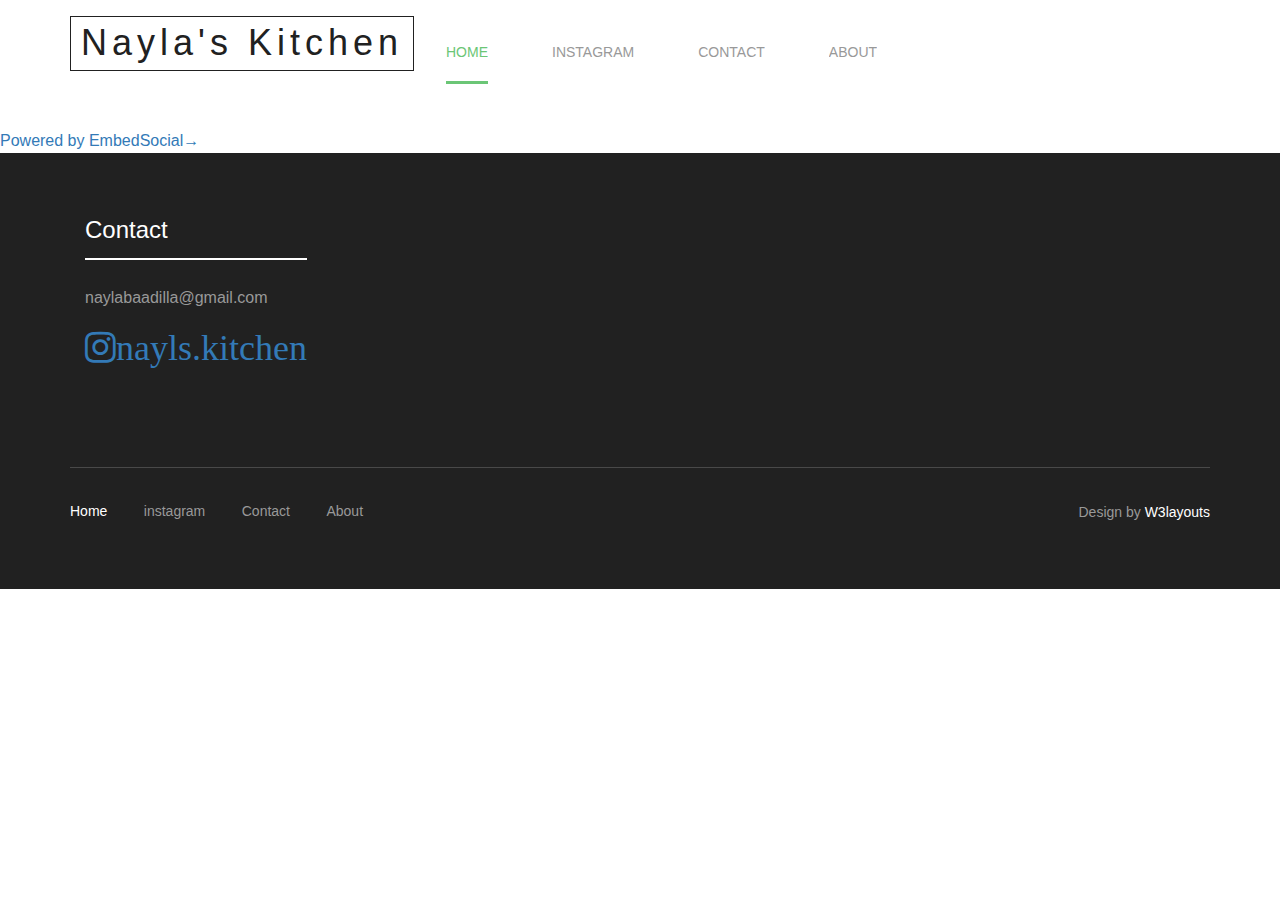
<file: index.html>
<!--
Credit: This website is based on a template from https://www.its.caltech.edu/~gduggan/website_design.html

Author: W3layouts
Author URL: https://w3layouts.com
License: Creative Commons Attribution 3.0 Unported
License URL: https://creativecommons.org/licenses/by/3.0/
-->
<!DOCTYPE html>
<html>
<head>
<title>Nayla's Kitchen</title>
<script type="text/javascript" src="js/jquery-2.1.4.min.js"></script>
<!-- for-mobile-apps -->
<meta name="viewport" content="width=device-width, initial-scale=1">
<meta http-equiv="Content-Type" content="text/html; charset=utf-8" />
<meta name="keywords" content="Nayla's Kitchen, delivery, chef, private chef" />
<script type="application/x-javascript"> addEventListener("load", function() { setTimeout(hideURLbar, 0); }, false);
		function hideURLbar(){ window.scrollTo(0,1); } </script>
<!-- //for-mobile-apps -->
<link href="css/bootstrap.css" rel="stylesheet" type="text/css" media="all" />
<link href="css/style.css" rel="stylesheet" type="text/css" media="all" />
<!-- animation-effect -->
<link href="css/animate.min.css" rel="stylesheet"> 
<!-- //animation-effect -->
<!-- start-smoth-scrolling -->
<script type="text/javascript" src="js/move-top.js"></script>
<script type="text/javascript" src="js/easing.js"></script>
<!-- start-smoth-scrolling -->

</head>
	
<body>
<!-- header -->
	<div class="header">
		<div class="container">
			<nav class="navbar navbar-default">
				<!-- Brand and toggle get grouped for better mobile display -->
				<div class="navbar-header">
				  <button type="button" class="navbar-toggle collapsed" data-toggle="collapse" data-target="#bs-example-navbar-collapse-1">
					
					<span class="sr-only">Toggle navigation</span>
					<span class="icon-bar"></span>
					<span class="icon-bar"></span>
					<span class="icon-bar"></span>
				  </button>
					<div class="logo">
						<h1><a class="navbar-brand" href="index.html">Nayla's Kitchen</a></h1>
					</div>
				</div>

				<!-- Collect the nav links, forms, and other content for toggling -->
				<div class="collapse navbar-collapse nav-wir " id="bs-example-navbar-collapse-1">
					<nav class="menu menu--francisco">
						<ul class="nav navbar-nav menu__list">
							<li class="menu__item menu__item--current"><a href="index.html" class="menu__link"><span class="menu__helper">Home</span></a></li>
							<li class="menu__item"><a href="https://www.instagram.com/nayls.kitchen/" class="menu__link" target="_blank"><span class="menu__helper">instagram</span></a></li>
							<li class="menu__item"><a href="#CONTACT" class="menu__link"><span class="menu__helper">Contact</span></a></li>
							<li class="menu__item"><a href="about.html" class="menu__link"><span class="menu__helper">About</span></a></li>
						</ul>
					</nav>
				</div>
				<!-- /.navbar-collapse -->
			</nav>
		</div>
	</div>
<!-- //header -->


<!-- about -->
<br>
<br>
<div class="embedsocial-hashtag" data-ref="b927825c3ca9a298223e8a48c5415a7070f9c639" ><a class="feed-powered-by-es" href="https://embedsocial.com/social-media-aggregator/" target="_blank" title="Powered by EmbedSocial">Powered by EmbedSocial<span>→</span></a></div><script>(function(d, s, id){var js; if (d.getElementById(id)) {return;} js = d.createElement(s); js.id = id; js.src = "https://embedsocial.com/cdn/ht.js"; d.getElementsByTagName("head")[0].appendChild(js);}(document, "script", "EmbedSocialHashtagScript"));</script>
<!-- //about -->

<!-- footer -->
<link rel="stylesheet" href="https://cdnjs.cloudflare.com/ajax/libs/font-awesome/4.7.0/css/font-awesome.min.css">
<div class="footer"><a name="CONTACT"></a>
    <div class="container">
        <div class="footer-grids">
            <div class="col-md-12 footer-grid animated">
                <h3>Contact</h3>
                <p class="gmail">naylabaadilla@gmail.com</p>
				<a class="fa fa-instagram" style="font-size:36px" href="https://www.instagram.com/nayls.kitchen/">nayls.kitchen</a>
            </div>
            <div class="col-md-12 footer-grid animated slideInLeft">
                <br><br><br>
            </div>
            <div class="clearfix"> </div>
        </div>
        <div class="footer-grids1">
            <div class="footer-grids1-left animated slideInLeft">
                <ul>
                    <li class="active"><a href="index.html">Home</a></li>
                    <li><a href="https://www.instagram.com/nayls.kitchen/">instagram</a></li>
                    <li><a href="#CONTACT">Contact</a></li>
					<li><a href="about.html">About</a></li>
                </ul>
            </div>
            <div class="footer-grids1-right">
                <p class="animated slideInRight">Design by <a href="https://w3layouts.com/">W3layouts</a></p>
            </div>
            <div class="clearfix"> </div>
        </div>
    </div>
</div>
<!-- //footer -->

<!-- for bootstrap working -->
	<script src="js/bootstrap.js"></script>

<!-- //for bootstrap working -->

</body>

</html>
</file>
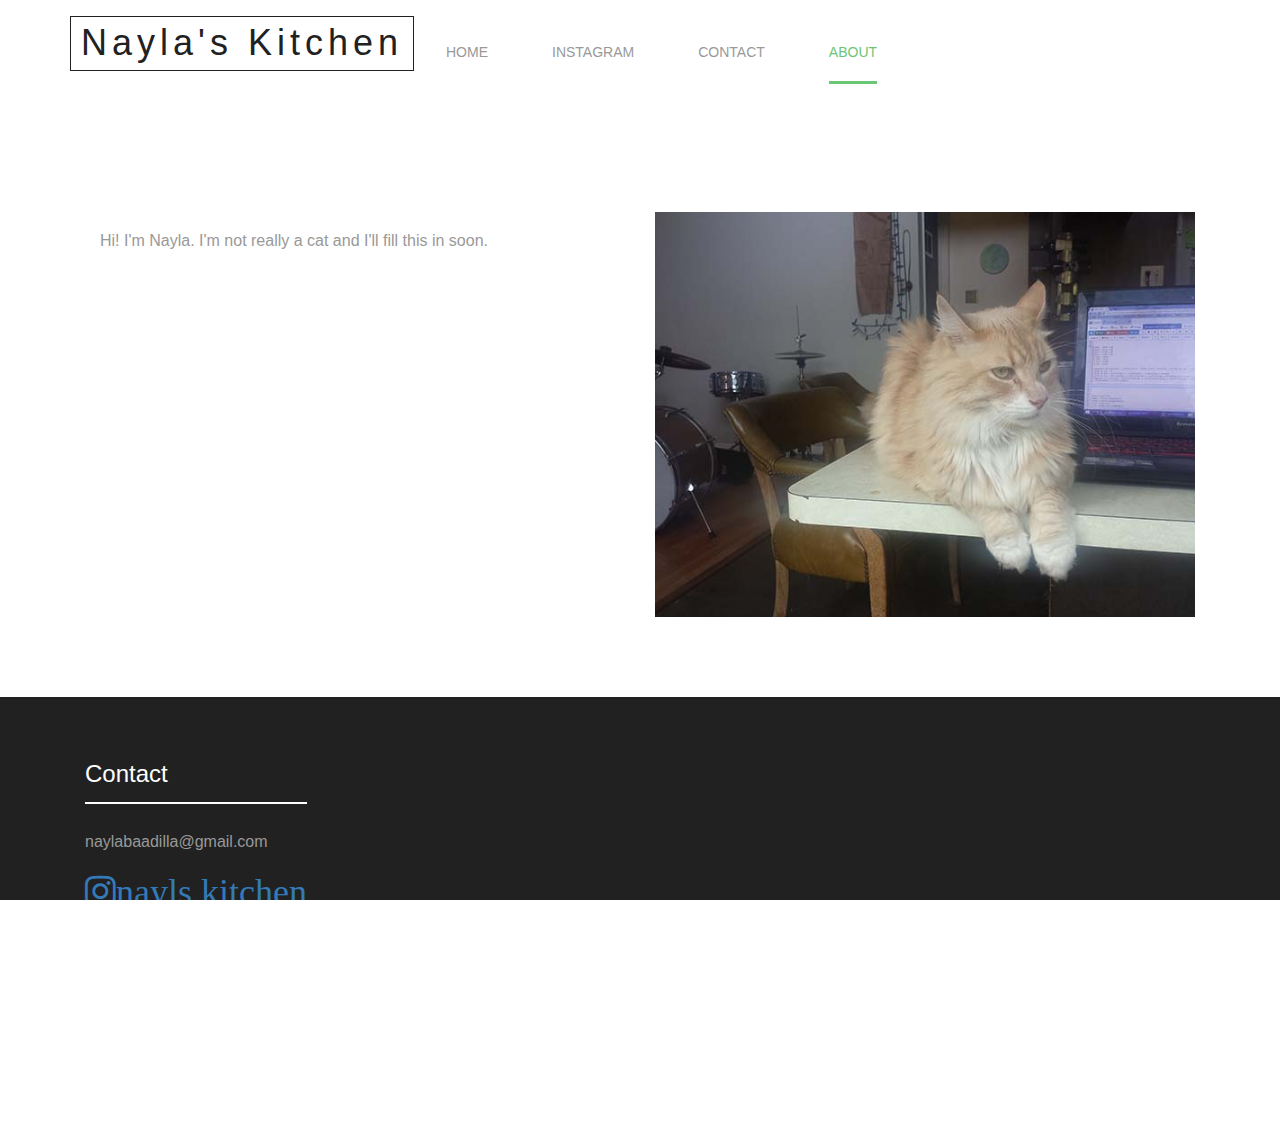
<file: about.html>
<!--
Credit: This website is based on a template from https://www.its.caltech.edu/~gduggan/website_design.html

Author: W3layouts
Author URL: https://w3layouts.com
License: Creative Commons Attribution 3.0 Unported
License URL: https://creativecommons.org/licenses/by/3.0/
-->
<!DOCTYPE html>
<html>
<head>
	<title>Nayla's Kitchen</title>
	<script type="text/javascript" src="js/jquery-2.1.4.min.js"></script>
	<!-- for-mobile-apps -->
	<meta name="viewport" content="width=device-width, initial-scale=1">
	<meta http-equiv="Content-Type" content="text/html; charset=utf-8" />
	<meta name="keywords" content="Nayla's Kitchen, delivery, chef, private chef" />
	<script type="application/x-javascript"> addEventListener("load", function() { setTimeout(hideURLbar, 0); }, false);
			function hideURLbar(){ window.scrollTo(0,1); } </script>
	<!-- //for-mobile-apps -->
	<link href="css/bootstrap.css" rel="stylesheet" type="text/css" media="all" />
	<link href="css/style.css" rel="stylesheet" type="text/css" media="all" />
	<!-- animation-effect -->
	<link href="css/animate.min.css" rel="stylesheet">
	<!-- //animation-effect -->
	<!-- start-smoth-scrolling -->
	<script type="text/javascript" src="js/move-top.js"></script>
	<script type="text/javascript" src="js/easing.js"></script>
	<!-- start-smoth-scrolling -->
</head>
	
<body>
<!-- header -->
	<div class="header">
		<div class="container">
			<nav class="navbar navbar-default">
				<!-- Brand and toggle get grouped for better mobile display -->
				<div class="navbar-header">
				  <button type="button" class="navbar-toggle collapsed" data-toggle="collapse" data-target="#bs-example-navbar-collapse-1">
					
					<span class="sr-only">Toggle navigation</span>
					<span class="icon-bar"></span>
					<span class="icon-bar"></span>
					<span class="icon-bar"></span>
				  </button>
					<div class="logo">
						<h1><a class="navbar-brand" href="index.html">Nayla's Kitchen</a></h1>
					</div>
				</div>

				<!-- Collect the nav links, forms, and other content for toggling -->
				<div class="collapse navbar-collapse nav-wir " id="bs-example-navbar-collapse-1">
					<nav class="menu menu--francisco">
						<ul class="nav navbar-nav menu__list">
							<li class="menu__item"><a href="index.html" class="menu__link"><span class="menu__helper">Home</span></a></li>
							<li class="menu__item"><a href="https://www.instagram.com/nayls.kitchen/" class="menu__link" target="_blank"><span class="menu__helper">instagram</span></a></li>
							<li class="menu__item"><a href="#CONTACT" class="menu__link"><span class="menu__helper">Contact</span></a></li>
							<li class="menu__item menu__item--current"><a href="about.html" class="menu__link"><span class="menu__helper">About</span></a></li>
						</ul>
					</nav>
				</div>
				<!-- /.navbar-collapse -->
			</nav>
		</div>
	</div>
<!-- //header -->


<!-- about -->
<div class="about">
    <div class="container">
        <div class="about-grids">
            <div class="col-md-6 about-grids-left">
				<div class="panel-body aboutText">
					Hi!  I'm Nayla.  I'm not really a cat and I'll fill this in soon.
				</div>
            </div>
            <div class="col-md-6">
				<figure>
					<img id='aboutImg' src="images/snake_the_cat.jpg" alt="An image of a cat."/>
					<figcaption id='aboutImgCaption'> </figcaption>
				</figure>
            </div>
            <div class="clearfix"> </div>
        </div>
    </div>
</div>
<!-- //about -->

<!-- footer -->
<link rel="stylesheet" href="https://cdnjs.cloudflare.com/ajax/libs/font-awesome/4.7.0/css/font-awesome.min.css">
<div class="footer"><a name="CONTACT"></a>
    <div class="container">
        <div class="footer-grids">
            <div class="col-md-12 footer-grid animated">
                <h3>Contact</h3>
                <p class="gmail">naylabaadilla@gmail.com</p>
				<a class="fa fa-instagram" style="font-size:36px" href="https://www.instagram.com/nayls.kitchen/">nayls.kitchen</a>
            </div>
            <div class="col-md-12 footer-grid animated slideInLeft">
                <br><br><br>
            </div>
            <div class="clearfix"> </div>
        </div>
        <div class="footer-grids1">
            <div class="footer-grids1-left animated slideInLeft">
                <ul>
                    <li class="active"><a href="index.html">Home</a></li>
                    <li><a href="https://www.instagram.com/nayls.kitchen/">instagram</a></li>
                    <li><a href="#CONTACT">Contact</a></li>
					<li><a href="about.html">About</a></li>
                </ul>
            </div>
            <div class="footer-grids1-right">
                <p class="animated slideInRight">Design by <a href="https://w3layouts.com/">W3layouts</a></p>
            </div>
            <div class="clearfix"> </div>
        </div>
    </div>
</div>
<!-- //footer -->

<!-- for bootstrap working -->
	<script src="js/bootstrap.js"></script>
<!-- //for bootstrap working -->

</body>
</html>
</file>
<file: css/style.css>
/*--
Author: W3layouts
Author URL: https://w3layouts.com
License: Creative Commons Attribution 3.0 Unported
License URL: https://creativecommons.org/licenses/by/3.0/
--*/
html,body {
	font-size: 100%;
	font-family: 'Open Sans', sans-serif;
	width: 100%;
	height: 100%;
	margin: 0;
	padding: 0;
	overflow-x: hidden;
}
p{
	margin:0;
	font-size:14px;
}
h1,h2,h3,h4,h5,h6{
	font-family: 'Oswald', sans-serif;
	font-weight:100;
	margin:0;
}
ul,label{
	margin:0;
	padding:0;
}
body a:hover{
	text-decoration:none;
}
figure{
	display:table;
	height:100%;
	margin-left: auto;
	margin-right: auto;
	text-align: center;
}
#aboutImg{
	max-width: 100%;
	max-height: 100vh;
	margin: auto;
}
#aboutImgCaption{
	text-align: center;
	font-family: Verdana, Geneva, Tahoma, sans-serif; 
	font-size: 1em;
}
.aboutText {
    font-size: 1em;
    color: #999;
    line-height: 1.8em;
}
.gmail{
	font-family:'Oswald', sans-serif;
	font-size:16px;
}
/*-- header --*/
.navbar-default {
    background: none;
    border: none;
}
.navbar {
    margin-bottom: 0;
	border-radius:0;
}
.navbar-brand {
    height: 55px;
    padding: 10px;
    font-size: 1em;
    text-transform: capitalize;
    line-height: .9em;
    letter-spacing: 5px;
    border: 1px solid;
	margin:0.44em 0 0;
}
.navbar-default .navbar-brand {
    color: #212121;
}
.navbar-default .navbar-brand:hover, .navbar-default .navbar-brand:focus {
    color: #212121;
}
.navbar-default .navbar-nav > li > a {
    color: #999;
}
.navbar-nav > li > a {
    font-size: 14px;
    text-transform: uppercase;
	padding:1em;
}
.navbar-default .navbar-nav > .active > a, .navbar-default .navbar-nav > .active > a:hover, .navbar-default .navbar-nav > .active > a:focus {
    color: #6BC676;
    background-color: transparent;
}
.navbar-default .navbar-nav > li > a:hover, .navbar-default .navbar-nav > li > a:focus {
    color: #6BC676;
    background-color: transparent;
}
/*-- nav-hover-effect --*/
.menu__list {
	position: relative;
    -webkit-flex-wrap: inherit;
    flex-wrap: inherit;
    list-style: none;
}

.menu__item {
	display: block;
	margin: 1em 0;
}

.menu__link {
	cursor: pointer;
	-webkit-user-select: none;
	-moz-user-select: none;
	-ms-user-select: none;
	user-select: none;
	-webkit-touch-callout: none;
	-khtml-user-select: none;
	-webkit-tap-highlight-color: rgba(0, 0, 0, 0);
}

.menu__link:hover,
.menu__link:focus {
	outline: none;
}

/* Francisco */
.menu--francisco .menu__item {
	margin: 0 2em;
}

.menu--francisco .menu__link {
	position: relative;
	overflow: hidden;
	height: 6em;
    padding: 3em 0 1em;
	text-align: center;
	color: #b5b5b5;
	-webkit-transition: color 0.3s;
	transition: color 0.3s;
}

.menu--francisco .menu__link:hover,
.menu--francisco .menu__link:focus {
	color: #929292;
}

.menu--francisco .menu__item--current .menu__link{
	color: #6BC676;
}

.menu--francisco .menu__link::before{
	content: '';
	position: absolute;
	bottom: 0;
	left: 0;
	width: 100%;
	height: 3px;
    opacity: 0;
    background: #6BC676;
	-webkit-transform: translate3d(0, -3em, 0);
	transform: translate3d(0, -3em, 0);
	-webkit-transition: -webkit-transform 0s 0.3s, opacity 0.2s;
	transition: transform 0s 0.3s, opacity 0.2s;
}

.menu--francisco .menu__item--current .menu__link::before,.menu--francisco .menu__link:hover::before {
	opacity: 1;
	-webkit-transform: translate3d(0, 0, 0);
	transform: translate3d(0, 0, 0);
	-webkit-transition: -webkit-transform 0.5s, opacity 0.1s;
	transition: transform 0.5s, opacity 0.1s;
	-webkit-transition-timing-function: cubic-bezier(0.4, 0, 0.2, 1);
	transition-timing-function: cubic-bezier(0.4, 0, 0.2, 1);
}

.menu--francisco .menu__helper {
	display: block;
	pointer-events: none;
}

.menu--francisco .menu__item--current .menu__helper,.menu__link:hover  .menu__helper{
	-webkit-animation: anim-francisco 0.3s forwards;
	animation: anim-francisco 0.3s forwards;
}

@-webkit-keyframes anim-francisco {
	50% {
		opacity: 0;
		-webkit-transform: translate3d(0, 100%, 0);
		transform: translate3d(0, 100%, 0);
	}

	51% {
		opacity: 0;
		-webkit-transform: translate3d(0, -100%, 0);
		transform: translate3d(0, -100%, 0);
	}

	100% {
		opacity: 1;
		-webkit-transform: translate3d(0, 0, 0);
		transform: translate3d(0, 0, 0);
	}
}

@keyframes anim-francisco {
	50% {
		opacity: 0;
		-webkit-transform: translate3d(0, 100%, 0);
		transform: translate3d(0, 100%, 0);
	}

	51% {
		opacity: 0;
		-webkit-transform: translate3d(0, -100%, 0);
		transform: translate3d(0, -100%, 0);
	}

	100% {
		opacity: 1;
		-webkit-transform: translate3d(0, 0, 0);
		transform: translate3d(0, 0, 0);
	}
}
/*-- //nav-hover-effect --*/
/*-- w3layouts --*/
.phone{
	float: right;
    margin: .8em 0 0;
    padding-left: 2em;
    border-left: 1px solid #C8C8C8;
}
.phone p{
	color:#999;
	text-transform:capitalize;
}
.phone p i {
    color: #6BC676;
    font-size: 2em;
    left: -.5em;
    top: 0.6em;
    padding-left: .5em;
}
.phone p span{
	display: block;
    font-size: 1.2em;
    color: #212121;
    padding-left:2.5em;
    font-weight: 600;
}
/*-- //header --*/
/*-- banner --*/
.banner-info{
	width:70%;
	margin:18em auto 0;
	text-align:center;
}
.banner-info h3{
	font-size:2em;
	color:#fff;
	text-transform:capitalize;
	letter-spacing:5px;
}
.banner-info p{
	color:#fff;
	margin:1em auto 3em;
	line-height:1.8em;
}
.more a{
	padding:10px 30px;
	color:#fff;
	font-size:14px;
	text-decoration:none;
}
.more a:hover{
/*-- agileits --*/
	color:#6BC676;
}
/* Shutter In Vertical */
.hvr-shutter-in-vertical {
  display: inline-block;
  vertical-align: middle;
  -webkit-transform: translateZ(0);
  transform: translateZ(0);
  box-shadow: 0 0 1px rgba(0, 0, 0, 0);
  -webkit-backface-visibility: hidden;
  backface-visibility: hidden;
  -moz-osx-font-smoothing: grayscale;
  position: relative;
  background: #fff;
  -webkit-transition-property: color;
  transition-property: color;
  -webkit-transition-duration: 0.3s;
  transition-duration: 0.3s;
}
.hvr-shutter-in-vertical:before {
  content: "";
  position: absolute;
  z-index: -1;
  top: 0;
  bottom: 0;
  left: 0;
  right: 0;
  background: #6BC676;
  -webkit-transform: scaleY(1);
  transform: scaleY(1);
  -webkit-transform-origin: 50%;
  transform-origin: 50%;
  -webkit-transition-property: transform;
  transition-property: transform;
  -webkit-transition-duration: 0.3s;
  transition-duration: 0.3s;
  -webkit-transition-timing-function: ease-out;
  transition-timing-function: ease-out;
}
.hvr-shutter-in-vertical1{
	background:#212121;
}
.hvr-shutter-in-vertical:hover, .hvr-shutter-in-vertical:focus, .hvr-shutter-in-vertical:active {
  color: white;
}
.hvr-shutter-in-vertical:hover:before, .hvr-shutter-in-vertical:focus:before, .hvr-shutter-in-vertical:active:before,.pricing-plans-grid1:hover .hvr-shutter-in-vertical1:before{
  -webkit-transform: scaleY(0);
  transform: scaleY(0);
}
/*-- w3layouts --*/
/*-- //banner --*/
/*-- services --*/
.services,.testimonials,.about,.team,.pricing-plans,.typo,.gallery,.mail,.single{
	padding:5em 0;
}
.services h3,.testimonials h3,.about h3,.team h3,.pricing-plans h3,h3.title,.gallery h3,.mail h3{
	font-size:2.5em;
	color:#212121;
	text-align:center;
	position:relative;
	padding-bottom:.5em;
	letter-spacing:3px;
}
.services h3:after,.testimonials h3:after,.about h3:after,.gallery h3:after,.mail h3:after,.team h3:after,.pricing-plans h3:after,h3.title:after{
	content: '';
    background: #999;
    width: 30%;
    height: 1px;
    position: absolute;
    bottom: 0%;
    left: 35%;
}
.services h3:before,.testimonials h3:before,.about h3:before,.gallery h3:before,.mail h3:before,.team h3:before,.pricing-plans h3:before,h3.title:before{
	content: '';
    background: #6BC676;
    width: 10%;
    height: 3px;
    position: absolute;
    bottom: -2%;
    right: 44.9%;
}
p.qui{
	text-align:center;
	color:#999;
	line-height:1.8em;
	margin:1em 0 0 !important;
	font-weight: 500 !important;
}
.services-grids{
	margin:4em 0 0;
}
.services-grids-left{
	border-right:1px solid #999;
}
.services-grids-left-grids{
	padding-right:5em;
}
.services-grids-left-grid h4{
	text-transform:capitalize;
/*-- agileits --*/
	font-size:1.5em;
	color:#6BC676;
	line-height:1.8em;
}
.services-grids-left-grid{
	text-align:right;
}
.services-grids-left-grid p{
	color: #999;
    line-height: 1.8em;
    margin:1em 0 0 0;
}
.services-grids-left-grid h5{
	font-size:14px;
	color:#999;
	margin:0 0 0.5em;
}
.services-grids-left-grid1{
	position:relative;
}
.services-grids-left-grid1-pos{
	position: absolute;
    top:0%;
    left:110.5%;
}
.services-grids-left-grid2-pos{
	position: absolute;
    top: 0%;
    left: -31.5%;
}
.services-grids-left-grid3-pos{
	position: absolute;
    top:58%;
    left:110%;
}
.services-grids-right-grid{
	text-align:left !important;
}
.services-grids-right-grids {
    padding: 15em 0 0 5em;
}
.services-grids-left-grid1:nth-child(2){
	padding:20em 0 5em;
}
.service-grids-bottom{
	padding:2em;
	border:1px solid #999;
	width:70%;
	margin:0 auto;
}
.service-grids-bottom h2{
	font-size: 1.3em;
    color: #999;
    line-height: 1.8em;
    position: relative;
    padding-left: 3em;
	font-family: 'Open Sans', sans-serif;
	font-weight: 500;
}
/*-- //services --*/
/*-- services-bottom --*/
.services-bottom-left{
	text-align:center;
}
.services-bottom-left h3{
	font-size:2.5em;
	color:#fff;
	margin:1em 0;
}
.services-bottom-left p{
	font-size:2em;
	color:#fff;
}
.services-bottom-left i{
	font-size: 2em;
    color:#fff;
    padding: 1em;
    border: 1px solid;
	cursor:pointer;
	top: 0;
}
.services-bottom-left:hover .services-bottom-left-grid i{
	color:#6BC676;
	border: 1px solid;
}
/* Shutter In Horizontal */
.hvr-shutter-in-horizontal {
  display: inline-block;
  vertical-align: middle;
  -webkit-transform: translateZ(0);
  transform: translateZ(0);
  box-shadow: 0 0 1px rgba(0, 0, 0, 0);
  -webkit-backface-visibility: hidden;
  backface-visibility: hidden;
  -moz-osx-font-smoothing: grayscale;
  position: relative;
  background: #fff;
  -webkit-transition-property: color;
  transition-property: color;
  -webkit-transition-duration: 0.3s;
  transition-duration: 0.3s;
}
.hvr-shutter-in-horizontal:before {
  content: "";
  position: absolute;
  z-index: -1;
  top: 0;
  bottom: 0;
  left: 0;
  right: 0;
  background: #6BC676;
  -webkit-transform: scaleX(1);
  transform: scaleX(1);
  -webkit-transform-origin: 50%;
  transform-origin: 50%;
  -webkit-transition-property: transform;
  transition-property: transform;
  -webkit-transition-duration: 0.3s;
  transition-duration: 0.3s;
  -webkit-transition-timing-function: ease-out;
  transition-timing-function: ease-out;
}
.hvr-shutter-in-horizontal:hover, .hvr-shutter-in-horizontal:focus, .hvr-shutter-in-horizontal:active {
  color: white;
}
.hvr-shutter-in-horizontal:hover:before, .hvr-shutter-in-horizontal:focus:before, .hvr-shutter-in-horizontal:active:before,.services-bottom-left:hover .hvr-shutter-in-horizontal:before{
  -webkit-transform: scaleX(0);
  transform: scaleX(0);
}
/*-- //services-bottom --*/
/*-- testimonials --*/
.testimonials-grids{
	margin:3em 0 0;
}
.nav-tabs > li > a {
    border-radius: 0;
    font-size: 1em;
    color: #999;
	font-family: 'Oswald', sans-serif;
	letter-spacing:1px;
}
.nav-tabs > li.active {
    position: relative;
}
.nav-tabs > li.active:after {
    position: absolute;
    bottom:-95%;
    left: 27%;
    background: url(../images/1.png) no-repeat 0px 0px #fff;
    display: block;
    height: 38px;
    width: 27px;
    content: '';
}
.nav-tabs > li.active > a, .nav-tabs > li.active > a:hover, .nav-tabs > li.active > a:focus {
    color: #6BC676;
	border: none;
}
div#myTabContent {
    padding: 3em 0 0;
}
.nav-tabs > li > a:hover {
    border: 1px solid transparent;
	color:#6BC676;
}
.nav > li > a:hover, .nav > li > a:focus {
    background: none;
}
.nav-tabs > li {
    margin-bottom: 0;
}
.tabcontent-grids{
	text-align:center;
}
.tabcontent-grids h4{
	font-size:1em;
	color:#212121;
	margin:1em 0;
}
.tabcontent-grids h4 span{
	display:block;
	font-size:13px;
	color:#6BC676;
	margin:.5em 0 0;
	font-family: 'Open Sans', sans-serif;
    font-weight: 500;
}
.nav-tabs {
    width: 35%;
    margin: 0 auto;
}
.tabcontent-grids{
	padding:2em 0 0;
}
/*-- //testimonials --*/
/*-- footer --*/
.footer{
	padding:4em 0;
	background:#212121;
}
.footer-grid h3{
	font-size:1.5em;
	color:#fff;
	padding-bottom:.7em;
	position:relative;
	margin-bottom:1em;
}
.footer-grid h3:after{
	content:'';
	background:#fff;
	width:20%;
	height:2px;
	position:absolute;
	bottom:0%;
	left:0%;
}
.footer-grid p{
	color:#999;
	line-height:1.8em;
	margin:0 0 1em;
}
/*-- //social-icons --*/
input[type="submit"],.related-post-right h4 a,.categories ul li a,.popular-posts-grid1 h4 a,.single-grid-left-grid1 ul li a,.mail-grid-right1 ul.phone-mail li a,.pricing-plans-grid1 ul li,.pricing-plans-grid1 h5,.pricing-plans-grid1 h4,ul.footer-grid-list li a,.pricing-plans-grid1,.footer-grids1-left ul li a,.footer-grids1-right p a,.about-grids-left h4 a{
	-webkit-transition: 0.5s ease-in;
    -moz-transition: 0.5s ease-in;
    -o-transition: 0.5s ease-in;
	-ms-transition: 0.5s ease-in;
    transition: 0.5s ease-in;
}
.footer-grid input[type="email"]{
	outline:none;
	border:1px solid #939393;
	background:#000;
	font-size:14px;
	color:#fff;
	width:100%;
	padding:10px;
	margin-bottom:1em;
}
.footer-grid input[type="submit"]{
	outline:none;
	border:none;
	background:#6BC676;
	font-size:1em;
	color:#fff;
	width:50%;
	padding:8px 0;
}
.footer-grid input[type="submit"]:hover{
	background:#fff;
	color:#6BC676;
}
ul.footer-grid-list li:nth-child(2){
	margin:2em 0 0;
}
ul.footer-grid-list li a{
	color:#6BC676;
	text-decoration:none;
}
ul.footer-grid-list li a:hover{
	color:#fff;
}
ul.footer-grid-list li span{	
	display:block;
	color:#fff;
	margin:.5em 0 0;
}
.footer-grids{
	padding-bottom:2em;
	border-bottom:1px solid #494949;
	margin-bottom:2em;
}
.footer-grids1-left{
	float:left;
}
.footer-grids1-left ul li{
	display:inline-block;
	margin-right:2em;
}
.footer-grids1-left ul li a{
	color:#999;
	font-size:14px;
	text-decoration:none;
}
.footer-grids1-left ul li.active a,.footer-grids1-left ul li a:hover{
	color:#fff;
}
.footer-grids1-right p{
	color:#999;
	line-height:1.8em;
}
.footer-grids1-right{
	float:right;
}
.footer-grids1-right p a{
	color:#fff;
	text-decoration:none;
}
.footer-grids1-right p a:hover{
	color:#6BC676;
}
/*-- //footer --*/
/*-- to-top --*/
#toTop {
	display: none;
	text-decoration: none;
	position: fixed;
	bottom: 20px;
	right: 2%;
	overflow: hidden;
	z-index: 999; 
	width: 32px;
	height: 32px;
	border: none;
	text-indent: 100%;
	/* background: url(../images/arrow.png) no-repeat 0px 0px; */
}
#toTopHover {
	width: 32px;
	height: 32px;
	display: block;
	overflow: hidden;
	float: right;
	opacity: 0;
	-moz-opacity: 0;
	filter: alpha(opacity=0);
}
/*-- //to-top --*/
/*-- banner1 --*/
.banner1{
	/* background: url(../images/banner.jpg) no-repeat 0px 0px; */
    background-size: cover;
    -webkit-background-size: cover;
    -moz-background-size: cover;
    -o-background-size: cover;
    -ms-background-size: cover;
    min-height: 240px;
    padding: 6em 0 0;
    text-align: center;
}
.banner1 h2{
	font-size:2em;
	color:#fff;
	margin:0 0 2em;
}
.banner1 h2 a{
	color:#fff;
	text-decoration:none;
}
.banner1 h2 span{
	color: #6BC676;
}
/*-- //banner1 --*/
/*-- about --*/
.about-grids{
	margin:3em 0 0;
}
.pa_italic span {
    display: none;
}
.pa_italic i,.collapsed span {
    left: 41em;
    font-size: 0.7em;
    color: #212121;
}
.collapsed i {
    display: none;
}
.collapsed span {
    display: inline-block;
}
.about-grids-left h4 {
    font-size: 1.1em;
    color: #6BC676;
    margin: 0;
    line-height: 1.5em;
    text-transform: capitalize;
    letter-spacing: 1px;
}
.about-grids-left h4 a{
	text-decoration:none;
}
.about-grids-left h4 a:hover{
	color:#212121;
}
.panel-heading-sub {
    padding:1em 0;
}
.panel-default > .panel-heading {
    background: none;
    border: none;
	border-bottom:1px solid #ddd;
}
.panel-default {
    border: none;
}
.panel-group .panel + .panel {
    margin-top: 0;
}
.panel-group .panel {
    border-radius: 0;
}
.panel {
    box-shadow: none;
}
.panel-group .panel-heading + .panel-collapse > .panel-body, .panel-group .panel-heading + .panel-collapse > .list-group {
    border: none;
}
/*-- //about --*/
/*-- team --*/
.team{
	background:#E9E9E9;
}
.team-grids{
	margin:3em 0 0;
}
.team-grid{
	text-align:center;
}
.team-grid h4{
	font-size:1em;
	color:#6BC676;
	margin:1em 0;
}
.team-grid h4 span{
	display:block;
	font-size:.8em;
	margin:.5em 0 0;
	color:#212121;
	font-family: 'Open Sans', sans-serif;
    font-weight: 500;
}
.team-grids p{
	width: 65%;
    margin: 3em auto 0;
    text-align: center;
    line-height: 1.8em;
    color: #999;
}
/*-- //team --*/
/*-- pricing-plans --*/
.pricing-plans-grids{
	margin:3em 0 0;
}
.pricing-plans-grid1{
	background:#f5f5f5;
	border-top:5px solid #6BC676;
	text-align:center;
}
.pricing-plans-grid1 h4{
	font-size:1.5em;
	color:#212121;
	padding:1em;
}
.pricing-plans-grid1 h5{
	font-size: 2em;
    padding: 0.5em 1em;
    background:#6A6C6A;
    color: #fff;
}
.pricing-plans-grid1 h5 span{
	font-size:.7em;
    font-family: 'Open Sans', sans-serif;
    font-weight: 500;
}
.pricing-plans-grid1 h5 sup{
	font-size: .75em;
    font-family: 'Open Sans', sans-serif;
    font-weight: 500;
}
.pricing-plans-grid1 ul{
	padding:2em 1em;
}
.pricing-plans-grid1 ul li{
	font-size:14px;
	color:#999;
	line-height:1.8em;
	margin-bottom:1em;
	list-style-type:none;
}
.pricing-plans-grid1:hover{
	background:#999;
}
.pricing-plans-grid1:hover h4{
	color:#fff;
}
.pricing-plans-grid1:hover h5{
	background:#6BC676;
}
.pricing-plans-grid:hover .pricing-plans-grid1 ul li{
	color:#fff;
}
.pricing-plans-grid1:hover{
	border-top:5px solid #212121;
}
/*-- //pricing-plans --*/
/*--Typography--*/
.well {
    font-weight: 300;
    font-size: 14px;
}
.list-group-item {
    font-weight: 300;
    font-size: 14px;
}
li.list-group-item1 {
    font-size: 14px;
    font-weight: 300;
}
.typo p {
    margin: 0;
    font-size: 14px;
    font-weight: 300;
}
.show-grid [class^=col-] {
    background: #fff;
  text-align: center;
  margin-bottom: 10px;
  line-height: 2em;
  border: 10px solid #f0f0f0;
}
.show-grid [class*="col-"]:hover {
  background: #e0e0e0;
}
.grid_3{
	margin-bottom:2em;
}
.xs h3, h3.m_1{
	color:#000;
	font-size:1.7em;
	font-weight:300;
	margin-bottom: 1em;
}
.grid_3 p{
  color: #999;
  font-size: 0.85em;
  margin-bottom: 1em;
  font-weight: 300;
}
.grid_4{
	background:none;
	margin-top:50px;
}
.label {
  font-weight: 300 !important;
  border-radius:4px;
}  
.grid_5{
	background:none;
	padding:2em 0;
}
.grid_5 h3, .grid_5 h2, .grid_5 h1, .grid_5 h4, .grid_5 h5, h3.hdg, h3.bars {
	margin-bottom: 1em;
    color:#6BC676;
}
.table > thead > tr > th, .table > tbody > tr > th, .table > tfoot > tr > th, .table > thead > tr > td, .table > tbody > tr > td, .table > tfoot > tr > td {
  border-top: none !important;
}
.tab-content > .active {
  display: block;
  visibility: visible;
}
.pagination > .active > a, .pagination > .active > span, .pagination > .active > a:hover, .pagination > .active > span:hover, .pagination > .active > a:focus, .pagination > .active > span:focus {
  z-index: 0;
}
.badge-primary {
  background-color: #03a9f4;
}
.badge-success {
  background-color: #8bc34a;
}
.badge-warning {
  background-color: #ffc107;
}
.badge-danger {
  background-color: #e51c23;
}
.grid_3 p{
  line-height: 2em;
  color: #888;
  font-size: 0.9em;
  margin-bottom: 1em;
  font-weight: 300;
}
.bs-docs-example {
  margin: 1em 0;
}
section#tables  p {
 margin-top: 1em;
}
.tab-container .tab-content {
  border-radius: 0 2px 2px 2px;
  border: 1px solid #e0e0e0;
  padding: 16px;
  background-color: #ffffff;
}
.table td, .table>tbody>tr>td, .table>tbody>tr>th, .table>tfoot>tr>td, .table>tfoot>tr>th, .table>thead>tr>td, .table>thead>tr>th {
  padding: 15px!important;
}
.table > thead > tr > th, .table > tbody > tr > th, .table > tfoot > tr > th, .table > thead > tr > td, .table > tbody > tr > td, .table > tfoot > tr > td {
  font-size: 0.9em;
  color: #999;
  border-top: none !important;
}
.tab-content > .active {
  display: block;
  visibility: visible;
}
.label {
  font-weight: 300 !important;
}
.label {
  padding: 4px 6px;
  border: none;
  text-shadow: none;
}
.nav-tabs {
  margin-bottom: 1em;
}
.alert {
  font-size: 0.85em;
}
h1.t-button,h2.t-button,h3.t-button,h4.t-button,h5.t-button {
line-height:1.8em;
  margin-top:0.5em;
  margin-bottom: 0.5em;
}
li.list-group-item1 {
  line-height: 2.5em;
}
.input-group {
  margin-bottom: 20px;
  }
.list-group {
  margin-bottom: 48px;
}
 ol {
  margin-bottom: 44px;
}
h2.typoh2{
    margin: 0 0 10px;
}
@media (max-width:768px){
	.grid_5 {
		padding: 0 0 1em;
	}
	.grid_3 {
		margin-bottom: 0em;
	}
}
@media (max-width:640px){
	h1, .h1, h2, .h2, h3, .h3 {
		margin-top: 0px;
		margin-bottom: 0px;
	}
	.grid_5 h3, .grid_5 h2, .grid_5 h1, .grid_5 h4, .grid_5 h5, h3.hdg, h3.bars {
		margin-bottom: .5em;
	}
	.progress {
		height: 10px;
		margin-bottom: 10px;
	}
	ol.breadcrumb li,.grid_3 p,ul.list-group li,li.list-group-item1 {
		font-size: 14px;
	}
	.breadcrumb {
		margin-bottom: 10px;
	}
	.well {
		font-size: 14px;
		margin-bottom: 10px;
	}
	h2.typoh2 {
		font-size: 1.5em;
	}
}
@media (max-width:480px){
	.table h1 {
		font-size: 26px;
	}
	.table h2 {
		font-size: 23px;
	}
	.table h3 {
		font-size: 20px;
	}
	.label {
		font-size: 53%;
	}
	.alert,p {
		font-size: 14px;
	}
	.pagination {
		margin: 20px 0 0px;
	}
}
@media (max-width: 320px){
	.caption span {
		margin: 0 0 1.5em;
	}
	.grid_4 {
		margin-top: 18px;
	}
	h3.title {
		font-size: 1.6em;
	}
	.alert, p,ol.breadcrumb li, .grid_3 p,.well, ul.list-group li, li.list-group-item1,a.list-group-item {
		font-size: 13px;
	}
	.alert {
		padding: 10px;
		margin-bottom: 10px;
	}
	ul.pagination li a {
		font-size: 14px;
		padding: 5px 11px;
	}
	.list-group {
		margin-bottom: 10px;
	}
	.well {
		padding: 10px;
	}
	.nav > li > a {
		font-size: 14px;
	}
	table.table.table-striped,.table-bordered,.bs-docs-example {
		display: none;
	}
}
/*-- //Typography --*/
/*-- gallery --*/
.gallery-grids{
	margin:3em 0 0;
}
.gallery-grid{
	float:left;
	width:40%;
}
.gallery-grid-left{
	float:left;
	width:20%;
}
.gallery-grid,.gallery-grid-left{
	position:relative;
}
.gallery-grid .textbox,.gallery-grid-left .textbox{
    width: 65.78%;
    height: 66%;
    position: absolute;
    top: 43px;
    left: 83px;
    -webkit-transform: scale(0);
    transform: scale(0);
    background-color: rgba(0, 0, 0, 0.53);
}
.gallery-grid:hover .textbox,.gallery-grid-left:hover .textbox {
	-webkit-transform: scale(1.5);
	transform: scale(1.5);
}
.textbox {
	-webkit-transition: all 0.5s ease;
	transition: all 0.5s ease;
	text-align:center;
}
.textbox h4 {
    font-size: 1em;
    color: #fff;
    margin:3em 0 .5em;
	text-transform:capitalize;
}
.textbox p{
	color: #fff;
    font-size: 10px;
    width: 90%;
    line-height: 1.8em;
    margin: 0 auto;
}
.textbox.textbox1 {
    width: 64.2%;
    height: 67%;
    top: 42px;
    left: 45px;
}
.textbox1 h4 {
    margin:2.5em 0 .5em !important;
}
.gallery-grids1:nth-child(2){
	margin:.5em 0;
}
/*-- //gallery --*/
/*-- mail --*/
.mail-grids{
	margin:3em 0;
}
.mail-grid-left input[type="text"],.mail-grid-left input[type="email"],.mail-grid-left textarea{
	outline: none;
    border: 1px solid #E4E4E4;
    background: #f5f5f5;
    font-size: 14px;
    color: #212121;
    padding: 10px;
    width: 100%;
}
.mail-grid-left input[type="email"]{
	margin:1em 0;
}
.mail-grid-left textarea{
	min-height:200px;
	margin:1em 0 .8em;
}
.mail-grid-left input[type="submit"]{
	outline:none;
	border:none;
	background:#212121;
	font-size:1em;
	color:#fff;
	padding:10px 0;
	width:30%;
}
.mail-grid-left input[type="submit"]:hover{
	background:#6BC676;
}
.mail-grid-right1{
	padding:2em;
	background:#62B06B;
	text-align:center;
}
.mail-grid-right1 h4{
	font-size:1em;
	color:#212121;
	margin:1em 0;
	text-transform:uppercase;
}
.mail-grid-right1 h4 span{
	display: block;
    text-transform: capitalize;
    font-size: .8em;
    color:#FFFFFF;
    margin: .5em 0 0;
	font-weight: 500;
    font-family: 'Open Sans', sans-serif;
}
.mail-grid-right1 ul.phone-mail li{
	list-style-type:none;
	margin-bottom:1em;
	font-size:14px;
	color:#FFFFFF;
}
.mail-grid-right1 ul.phone-mail li a{
	color:#FFFFFF;
	text-decoration:none;
}
.mail-grid-right1 ul.phone-mail li a:hover{
	color:#212121;
}
.mail-grid-right1 ul li i{
	left:-.5em;
}
ul.phone-mail {
    margin: 0 0 2em;
}
.mail iframe{
	width:100%;
	min-height:300px;
	padding:0 1em;
}
/*-- //mail --*/
/*-- single --*/
.single-grid-left-grid1{
	padding:2em;
	background:#f5f5f5;
}
.single-grid-left-grid1-left{
	float:left;
}
.single-grid-left-grid1-left h3{ 
	font-size:1em;
	color:#212121;
	text-transform:uppercase;
}
.single-grid-left-grid1-left h3 span{
	display:block;
	font-size:2em;
	color:#6BC676;
}
.single-grid-left-grid1-right h4{
	text-transform:capitalize;
	font-size:2em;
	letter-spacing:1px;
	margin:0;
}
.single-grid-left-grid1-right{
	float:right;
}
.single-grid-left-grid1-right p{
	color:#999;
	line-height:1.8em;
	line-height:1.8em;
}
p.fugiat{
	margin:2em 0;
	color:#999;
	line-height:1.8em;
}
.single-grid-left-grid1 ul{
	padding:1em 0;
	border-top:1px solid #999;
	border-bottom:1px solid #999;
}
.single-grid-left-grid1 ul li{
	font-size: 14px;
    color: #999;
    margin-left: 1em;
	margin-right:2em;
    list-style-type: none;
    display: inline-block;
}
.single-grid-left-grid1 ul li a{
	color:#999;
	text-decoration:none;
}
.single-grid-left-grid1 ul li a span,.single-grid-left-grid1 ul li span{
	color:#6BC676;
	left:-.5em;
}
.single-grid-left-grid1 ul li a:hover{
	color:#6BC676;
}
.popular-posts{
	margin:6em 0 3em;
}
.popular-posts h3,.author h3,.leave-reply h3{
	font-size:2em;
	color:#212121;
	margin:0 0 1em;
	letter-spacing:1px;
}
.popular-posts-grid{
	padding-left:0;
}
.popular-posts-grid1{
	padding:.5em .5em 1em;
	background:#f5f5f5;
}
.popular-posts-grid1 h4 a{
	text-decoration: none;
    font-size: 1em;
    color:#6BC676;
    display: block;
    margin: 1em 0 0.5em;
    font-weight: 500;
    text-transform: capitalize;
    line-height: 1.5em;
    font-family: 'Open Sans', sans-serif;
    text-align: center;
}
.popular-posts-grid1 h4 a:hover{
	color:#212121;
}
.popular-posts-grid1 p{
	color:#999;
	line-height:1.8em;
	text-align: center;
}
.author-grid{
	padding:2em;
	background:#212121;
}
.author-grid-left{
	float:left;
	width:20%;
}
.author-grid-right{
	float:right;
	width:75%;
}
.author-grid-right h4{
	font-size:1em;
	color:#fff;
	letter-spacing:1px;
	text-transform:uppercase;
}
.author-grid-right h4 span{
	font-size: 14px;
    color: #6BC676;
    font-family: 'Open Sans', sans-serif;
    display: block;
    margin: .5em 0 0;
    text-transform: capitalize;
}
.author-grid-right p{
	color:#999;
	line-height:1.8em;
	margin:2em 0 1em;
}
.leave-reply{
	margin:3em 0 0;
}
.leave-reply input[type="text"],.leave-reply input[type="email"],.leave-reply textarea{
	outline:none;
	padding:10px;
	background:#f5f5f5;
	font-size:14px;
	color:#212121;
	border:1px solid #EAEAEA;
	width:100%;
}
.leave-reply textarea{
	resize:none;
	min-height:150px;
	margin:0 0 .8em;
}
.leave-reply input[type="email"]{
	margin:1em 0;
}
.leave-reply input[type="submit"]{
	outline:none;
	padding:10px 0;
	background:#6BC676;
	font-size:1em;
	color:#fff;
	border:none;
	margin:1em 0 0;
	width:30%;
}
.leave-reply input[type="submit"]:hover{
	background:#212121;
}
.search1 input[type="text"] {
	border: 1px solid #E7E7E7;
    outline: none;
    width: 100%;
    background: none;
    color: #999;
    padding: 10px;
	margin:0 0 1em;
    font-size: 14px;
}
.search1 input[type="submit"] {
	background:#6BC676;
    color: #fff;
    font-size: 1em;
    transition: .5s all;
    -webkit-transition: .5s all;
    -o-transition: .5s all;
    -moz-transition: .5s all;
    -ms-transition: .5s all;
    border: none;
    outline: none;
    width: 50%;
    padding: 8px 0;
}
.search1 input[type="submit"]:hover{
	background:#212121;
}
.categories ul li a {
	color: #999;
	text-decoration:none;
	letter-spacing:1px;
}
.categories ul li a:hover{
	color:#6BC676;
}
.categories{
  margin: 5em 0;
}
.related-posts{
	margin-top:5em;
}
.categories h3,.related-posts h3,.search1 h3 {
	color: #212121;
    font-size: 1.5em;
    text-transform: capitalize;
    margin: 0 0 1em;
}
.related-post-left{
	float:left;
	width:30%;
}
.related-post-right{
	float:right;
	width:65%;
}
.related-post{
	margin:2.5em 0;
}
.categories-mid ul li:nth-child(6) {
  margin-bottom: 5em;
}
.related-post-right h4{
	line-height:1em;
}
.related-post-right h4 a{
	color: #6BC676;
    font-size: .9em;
    letter-spacing: 1px;
    text-transform: capitalize;
    text-decoration: none;
}
.related-post-right h4 a:hover{
	text-decoration:none;
	color:#000;
}
.related-post-right p {
	color: #999;
    font-style: normal;
    line-height: 1.8em;
	margin:1em 0;
}
.related-post-right ul li{
	display: inline-block;
    margin: 0 1em 0 0.5em;
    font-size: 14px;
    color: #212121;
}
.related-post-right ul li span{
	left:-.5em;
	color:#6BC676;
}

.esher_sphere_caption {
	text-align: center;
	font-family: Georgia;
}
.esher_sphere_caption_style_photo_line {
    font-size: 12px;
}
.dad-website {
	color:#c0c0c0;
}
/*-- //single --*/
/*-----start-responsive-design------*/
@media (max-width:1440px){
	.banner-info {
		margin: 13em auto 0;
	}
}
@media (max-width: 1366px){
	.banner-info {
		margin: 12em auto 0;
	}
}
@media (max-width: 1280px){
	.services-bottom-left h3 {
		font-size: 2em;
	}
	.services-bottom {
		min-height: 360px;
		padding: 3.5em 0 0;
	}
}
@media (max-width: 1080px){
	.navbar-nav {
		margin: 0 0 0 3em;
	}
	.menu--francisco .menu__item {
		margin: 0 1em;
	}
	.banner-info {
		margin:9em auto 0;
		width: 80%;
	}
	.banner-info h3 {
		font-size: 1.9em;
	}
	.single-grid-left-grid1-right h4 {
		font-size: 1.6em;
	}
	.services, .testimonials, .about, .team, .pricing-plans, .typo, .gallery, .mail, .single {
		padding: 4em 0;
	}
	.services-grids-left-grid1-pos,.services-grids-left-grid3-pos {
		left: 113%;
	}
	.services-grids-left-grid2-pos {
		left: -40.5%;
	}
	.service-grids-bottom {
		width: 80%;
	}
	.nav-tabs {
		width: 45%;
	}
	.tabcontent-grids {
		padding: 1em 0 0;
	}
	.tabcontent-grids p {
		width: 80%;
	}
	.popular-posts-grid1 h4 a {
		font-size: .9em;
	}
	.related-post-right {
		width: 67%;
	}
	.related-post-right ul li span {
		left: -.2em;
	}
	.related-post-right ul li {
		margin: 0 0em 0 0.2em;
	}
	.pa_italic i, .collapsed span {
		left: 34em;
	}
	.textbox.textbox1 {
		top: 34px;
		left: 38px;
	}
	.textbox1 h4 {
		margin:2em 0 .5em !important;
	}
	.gallery-grid .textbox{
		width: 65.4%;
		height: 67%;
		top: 34px;
		left: 70px;
	}
}
@media (max-width:991px){
	.phone {
		padding-left: 1em;
	}
	.menu--francisco .menu__item {
		margin: 0 0.5em;
	}
	.navbar-nav {
		margin: 0 0 0 1em;
	}
	.navbar-brand {
		height: 45px;
		font-size: .7em;
	}
	.menu--francisco .menu__item {
		margin: 0 0.3em;
	}
	.menu--francisco .menu__link {
		height: 4.9em;
		padding: 2em 0 1em;
	}
	.phone {
		margin: 0.5em 0 0;
	}
	.banner-info h3 {
		font-size: 1.6em;
	}
	.services h3, .testimonials h3, .about h3, .team h3, .pricing-plans h3, h3.title, .gallery h3, .mail h3 {
		font-size: 2em;
	}
	.services-grids-left-grid1-pos, .services-grids-left-grid3-pos {
		left: 107.5%;
	}
	.services-grids-left-grid1:nth-child(2) {
		padding:5em 0;
	}
	.services-grids-right-grid {
		text-align: right !important;
	}
	.services-grids-right {
		padding-right: 0;
	}
	.services-grids-right-grids {
		padding: 0em 5em 5em 0;
		border-right: 1px solid #999;
	}
	.services-grids-left-grid2-pos {
		left: 104.5%;
	}
	.services-grids-left-grid3-pos {
		top: 30%;
	}
	.service-grids-bottom {
		width: 100%;
	}
	.services-bottom-left {
		float: left;
		width: 25%;
	}
	.nav-tabs {
		width: 60%;
	}
	.tabcontent-grids {
		padding: 0;
	}
	.tabcontent-grids p {
		width: 100%;
	}
	.footer-grid {
		float: left;
		width: 33.33%;
	}
	.footer {
		padding: 3em 0;
	}
	.footer-grid input[type="submit"] {
		width: 100%;
	}
	.footer-grids1-left ul li {
		margin-right: 0.5em;
	}
	.popular-posts-grid {
		float: left;
		width: 33.33%;
	}
	.popular-posts h3, .author h3, .leave-reply h3 {
		font-size: 1.8em;
	}
	.single-grid-right {
		margin: 3em 0 0;
	}
	.categories {
		margin: 3em 0;
	}
	.related-posts {
		margin-top: 3em;
	}
	.related-post-right ul li {
		margin: 0 2em 0 0.2em;
	}
	.related-post-right {
		margin:4em 0 0;
	}
	.pa_italic i, .collapsed span {
		left: 54em;
	}
	.about-grids-right {
		margin: 3em 0 0;
	}
	.team-grid {
		float: left;
		width: 33.33%;
	}
	.team-grids p {
		width: 80%;
		margin: 2em auto 0;
	}
	.pricing-plans-grid {
		float: left;
		width: 33.33%;
		padding-left:0;
	}
	.pricing-plans-grid1 ul {
		padding: 2em 1em 1em;
	}
	.banner1 {
		min-height: 200px;
		padding: 5em 0 0;
	}
	.textbox h4 {
		font-size: .8em;
	}
	.textbox p {
		font-size: 8px;
	}
	.textbox.textbox1 {
		top: 26px;
		left: 31px;
		width: 63%;
	}
	.textbox1 h4 {
		margin: 1em 0 .5em !important;
	}
	.gallery-grid .textbox {
		width: 64.7%;
		top: 26px;
		left: 55px;
	}
	.textbox h4 {
		margin: 2.5em 0 .5em;
	}
	.mail-grid-right {
		margin: 3em 0 0;
	}
}
@media (max-width:800px){
	.banner-info {
		margin: 5em auto 0;
		width: 80%;
	}
	.more a {
		padding: 8px 20px;
	}
	.services-grids-left,.services-grids-right {
		margin-right: 4em;
	}
	.services-grids-left-grid1-pos, .services-grids-left-grid3-pos {
		left: 108.5%;
	}
	.services-grids-left-grid2-pos {
		left: 105.5%;
	}
	.services-bottom-left h3 {
		font-size: 1.8em;
	}
	.services-bottom-left p {
		font-size: 1.6em;
	}
	.services-bottom-left i {
		font-size: 1.5em;
	}
	.services-bottom {
		min-height: 290px;
		padding: 2.5em 0 0;
	}
	.services h3:after, .testimonials h3:after, .about h3:after, .gallery h3:after, .mail h3:after, .team h3:after, .pricing-plans h3:after, h3.title:after {
		width: 40%;
		left: 30%;
	}
	.services h3:before, .testimonials h3:before, .about h3:before, .gallery h3:before, .mail h3:before, .team h3:before, .pricing-plans h3:before, h3.title:before {
		width: 20%;
		right: 40%;
	}
}
@media (max-width:768px){
	.banner-info p {
		margin: 1em auto 2em;
	}
	.services, .testimonials, .about, .team, .pricing-plans, .typo, .gallery, .mail, .single {
		padding: 3em 0;
	}
	.mail iframe {
		min-height: 250px;
	}
	ul.phone-mail {
		margin: 0 0 1em;
	}
}
@media (max-width:767px){
	.navbar-brand {
		margin: .5em 0;
	}
	.navbar-default .navbar-toggle {
		border-color: #212121;
	}
	.navbar-default .navbar-toggle .icon-bar {
		background-color: #212121;
	}
	.navbar-default .navbar-toggle:hover, .navbar-default .navbar-toggle:focus {
		background-color: transparent;
	}
	.navbar-toggle {
		margin: 1.3em 0 0;
	}
	.navbar-default .navbar-collapse, .navbar-default .navbar-form {
		border: none;
	}
	.navbar-collapse {
		padding: 0;
		box-shadow: none;
	}
	.navbar-nav {
		margin: 0;
		background: #212121;
		padding:0 0 1em;
	}
	.phone {
		margin: 0;
		background: #212121;
		float: none;
		text-align: center;
		padding:0 0 1em;
	}
	.phone p span {
		color: #fff;
		padding-left: 4.5em;
	}
	.menu--francisco .menu__link {
		height: 3.5em;
		padding: 1em 0 1em;
	}
	.menu--francisco .menu__link::before {
		height: 1px;
	}
}
@media (max-width:667px){
	.banner-info {
		margin: 2.5em auto 0;
	}
}
@media (max-width:640px){
	.banner-info {
		width: 95%;
		margin: 3em auto 0;
	}
	.services-grids-left-grid1-pos, .services-grids-left-grid3-pos {
		left: 111%;
	}
	.services-grids-left-grid h4 {
		font-size: 1.2em;
	}
	.services-grids-left-grid2-pos {
		left: 107.5%;
	}
	div#myTabContent {
		padding: 2em 0 0;
	}
	.footer-grid {
		float: none;
		width: 100%;
	}
	.footer-grid:nth-child(2) {
		margin: 2em 0;
	}
	.footer-grid h3 {
		font-size: 1.3em;
	}
	.footer-grid h3:after {
		width: 10%;
	}
	.footer-grids1-left,.footer-grids1-right{
		float: none;
		text-align: center;
	}
	.footer-grids1-left ul li {
		margin-right: 1.5em;
	}
	.footer-grids {
		margin-bottom: 1.5em;
	}
	.footer-grids1-right p {
		margin: 1em 0 0;
	}
	.banner1 h2 {
		font-size: 1.5em;
	}
	.banner1 {
		min-height: 150px;
		padding: 3.5em 0 0;
	}
	.popular-posts h3, .author h3, .leave-reply h3 {
		font-size: 1.5em;
	}
	.related-post-right {
		margin: 2.5em 0 0;
	}
	.pa_italic i, .collapsed span {
		left: 43em;
	}
	.pricing-plans-grid {
		float: none;
		width: 60%;
		margin: 0 auto;
	}
	.pricing-plans-grid:nth-child(2) {
		margin:2em auto;
	}
	.gallery-grid,.gallery-grid-left {
		float: none;
		width: 60%;
		margin: 0 auto;
	}
	.gallery-grid .textbox {
		width: 66.7%;
		top: 33px;
		left: 59px;
		height: 64.5%;
	}
	.textbox p {
		font-size: 9px;
	}
	.textbox h4 {
		font-size: 1em;
	}
	.textbox.textbox1 {
		top:68px;
		left: 59px;
		width: 66.5%;
		height: 65%;
	}
	.textbox1 h4 {
		margin: 7em 0 .5em !important;
	}
}
@media (max-width:600px){
	.banner-info h3 {
		font-size: 1.4em;
	}
	.banner-info {
		margin:3.5em auto 0;
		width: 100%;
	}
	.banner-info h3 {
		font-size: 1.2em;
		letter-spacing: 3px;
	}
	.banner-info p {
		margin: 1em auto 1em;
	}
	.more a {
		padding: 5px 15px;
	}
}
@media (max-width:480px){
	.banner-info {
		margin:2em auto 0;
	}
	.services h3, .testimonials h3, .about h3, .team h3, .pricing-plans h3, h3.title, .gallery h3, .mail h3 {
		font-size: 1.7em;
	}
	.services, .testimonials, .about, .team, .pricing-plans, .typo, .gallery, .mail, .single {
		padding: 2em 0;
	}
	.services-grids {
		margin: 3em 0 0;
	}
	.services-grids-left-grid h4 {
		font-size: 1em;
	}
	.services-grids-left-grid h5 {
		font-size: 13px;
	}
	.services-grids-left-grids {
		padding-right: 4em;
	}
	.services-grids-left-grid1:nth-child(2) {
		padding: 3em 0;
	}
	.services-grids-left-grid3-pos {
		top: 20%;
	}
	.services-grids-left-grid2-pos {
		left: 111.5%;
	}
	.services-grids-right-grids {
		padding: 0em 5em 3em 0;
	}
	.service-grids-bottom h2 {
		font-size: 1.1em;
	}
	.service-grids-bottom {
		padding: 1.5em;
	}
	.services-bottom-left h3 {
		font-size: 1.5em;
	}
	.services-bottom-left p {
		font-size: 1.3em;
	}
	.services-bottom-left h3 {
		margin: .5em 0 1em;
	}
	.services-bottom-left i {
		font-size: 1em;
	}
	.services-bottom {
		min-height: 225px;
	}
	.nav-tabs {
		width: 90%;
	}
	.testimonials-grids,.team-grids,.pricing-plans-grids {
		margin: 2em 0 0;
	}
	.pricing-plans-grid {
		width: 70%;
	}
	.about-grids {
		margin: 1.5em 0 0;
	}
	.about-grids-left h4 {
		font-size: 1em;
	}
	.pa_italic i, .collapsed span {
		left: 34em;
	}
	.team-grid {
		float: none;
		width: 60%;
		margin: 0 auto;
	}
	.team-grid:nth-child(2) {
		margin:2em auto;
	}
	.team-grids p {
		width: 100%;
		margin: 1em auto 0;
	}
	.single-grid-left-grid1-left h3 span {
		font-size: 1.2em;
	}
	.single-grid-left-grid1-right h4 {
		font-size: 1em;
	}
	p.fugiat {
		margin: 1em 0;
	}
	.single-grid-left-grid1 ul li {
		margin-right: 0.4em;
	}
	.popular-posts h3, .author h3, .leave-reply h3,.categories h3, .related-posts h3, .search1 h3 {
		font-size: 1.3em;
	}
	.popular-posts-grid {
		float: none;
		width: 75%;
		margin: 0 auto;
	}
	.popular-posts-grid:nth-child(2) {
		margin:2em auto;
	}
	.author-grid {
		padding: 1.5em;
	}
	.categories {
		margin: 2em 0;
	}
	.related-posts {
		margin-top: 2em;
	}
	.related-post-right {
		margin: 0;
	}
	.gallery-grid, .gallery-grid-left {
		width: 80%;
	}
	.textbox.textbox1 {
		top: 66px;
		height: 65.5%;
	}
	.mail-grids {
		margin: 2em 0;
	}
	.mail-grid-right {
		margin: 2em 0 0;
	}
	.mail iframe {
		min-height: 200px;
	}
	.gallery-grids1:nth-child(2) {
		margin: 0;
	}
	.mail-grid-left input[type="submit"] {
		width: 100%;
	}
}
@media (max-width:414px){
	.banner-info h3 {
		font-size: 1.1em;
		letter-spacing: 1px;
	}
	.banner-info {
		margin: 1.5em auto 0;
	}
	.services h3, .testimonials h3, .about h3, .team h3, .pricing-plans h3, h3.title, .gallery h3, .mail h3 {
		font-size: 1.5em;
	}
	.services h3:after, .testimonials h3:after, .about h3:after, .gallery h3:after, .mail h3:after, .team h3:after, .pricing-plans h3:after, h3.title:after {
		width: 60%;
		left: 20%;
	}
	.services h3:before, .testimonials h3:before, .about h3:before, .gallery h3:before, .mail h3:before, .team h3:before, .pricing-plans h3:before, h3.title:before {
		width: 36%;
		right: 33%;
	}
	.services-grids-left-grid1-pos, .services-grids-left-grid3-pos {
		left: 115%;
	}
	.services-grids-left-grid2-pos {
		left: 114.5%;
	}
	.services-bottom-left {
		width: 50%;
	}
	.services-bottom-left:nth-child(2) {
		margin:0 0 2em;
	}
	.services-bottom {
		min-height: 420px;
	}
	.services-bottom-left i {
		font-size: 1.3em;
	}
	.footer-grids1-left ul li {
		margin-right: 0.5em;
	}
	.single-grid-left,.single-grid-right{
		padding: 0;
	}
	.single-grid-left-grid1 {
		padding: 1.5em;
	}
	.popular-posts-grid {
		width: 90%;
	}
	.author-grid-right p {
		margin: 1em 0 1em;
	}
	.leave-reply input[type="submit"] {
		width: 100%;
	}
	.related-post {
		margin: 1.5em 0;
	}
	.about-grids-left {
		padding: 0;
	}
	.pa_italic i, .collapsed span {
		left: 30em;
	}
	.navbar-nav {
		padding: 0;
	}
	.pricing-plans-grid {
		width: 90%;
	}
	.gallery-grid, .gallery-grid-left {
		width: 96%;
	}
	.mail-grid-left,.mail iframe {
		padding: 0;
	}
	.mail-grid-left input[type="submit"] {
		padding:10px 0;
		font-size: 14px;
	}
	.footer {
		padding: 2em 0;
	}
}
@media (max-width: 384px){
	p {
		font-size: 13px;
	}
	.banner-info h3 {
		font-size: 1em;
		letter-spacing: 0;
	}
	.banner-info {
		margin: 1em auto 0;
	}
	.nav-tabs {
		width: 100%;
	}
	.nav-tabs {
		width: 100%;
	}
	.banner1 h2 {
		font-size: 1.2em;
	}
	.banner1 {
		min-height: 100px;
		padding: 2.5em 0 0;
	}
	.author-grid-left {
		width: 30%;
	}
	.author-grid-right {
		width: 65%;
	}
	.related-post-right p {
		margin: 1em 0 .5em;
	}
	.related-post-right ul li {
		margin: 0 1em 0 0.2em;
	}
	.pa_italic i, .collapsed span {
		left: 28em;
	}
	.pa_italic i, .collapsed span {
		left: 28em;
	}
	.gallery-grid, .gallery-grid-left {
		width: 100%;
	}
}
@media (max-width:375px){
	.banner-info p {
		font-size: 12px;
	}
	.more a {
		font-size: 13px;
	}
	.services-grids {
		margin: 2em 0 0;
	}
	.services-grids-left, .services-grids-right {
		margin-right: 3em;
	}
	.services-grids-left-grid1-pos, .services-grids-left-grid3-pos {
		left: 103%;
	}
	.services-grids-left-grid2-pos {
		left:103.5%;
	}
	.services-grids-right-grids {
		padding: 0em 3em 3em 0;
	}
	.services-grids-left-grids {
		padding-right: 2em;
	}
	.navbar-nav > li > a {
		font-size: 13px;
	}
	.single-grid-left-grid1-left,.single-grid-left-grid1-right {
		float: none;
	}
	.single-grid-left-grid1-right{
		margin: 1em 0 0;
	}
	.single-grid-left-grid1-left h3 span {
		display: inline-block;
	}
	.popular-posts-grid {
		width: 100%;
	}
	.leave-reply input[type="submit"] {
		font-size: 14px;
	}
	.gallery-grid .textbox {
		top: 30px;
		left: 55px;
	}
	.textbox h4 {
		margin: 2em 0 .5em;
	}
	.textbox.textbox1 {
		top: 62px;
		height: 65.5%;
		left: 54.5px;
	}
}
@media (max-width: 320px){
	.banner-info h3 {
		font-size: 1em;
		margin-bottom:0;
	}
	.banner-info p {
		margin:0em auto .5em;
	}
	.banner-info {
		margin:0.5em auto 0;
	}
	.services-grids-left {
		padding-left: 0;
	}
	.services-grids-left-grid1:nth-child(2) {
		padding: 2em 0;
	}
	.services-grids-left-grid3-pos {
		top: 11%;
	}
	.service-grids-bottom {
		padding: 1em;
	}
	.service-grids-bottom h2 {
		font-size: 1em;
	}
	.nav-tabs > li > a {
		padding: 10px;
	}
	.nav-tabs > li.active:after {
		bottom: -100%;
	}
	.footer-grids1-left ul li a,.footer-grid input[type="email"],.mail-grid-right1 ul.phone-mail li,.mail-grid-left input[type="text"], .mail-grid-left input[type="email"], .mail-grid-left textarea,.pricing-plans-grid1 ul li,.panel_text,ul.footer-grid-list li,.categories ul li,.single-grid-left-grid1 ul li,.leave-reply input[type="text"], .leave-reply input[type="email"], .leave-reply textarea,.search1 input[type="text"] {
		font-size: 13px;
	}
	.footer-grid input[type="submit"] {
		font-size: 14px;
		padding: 10px 0;
	}
	.footer-grid {
		padding: 0;
	}
	.mail-grid-right {
		padding: 0;
	}
	.about-grids-right {
		margin: 2em 0 0;
	}
	.single-grid-left-grid1 {
		padding: 1em;
	}
	.single-grid-left-grid1-right h4 {
		font-size: .9em;
	}
	.search1 input[type="submit"] {
		font-size: 14px;
		width: 100%;
		padding: 10px 0;
	}
	.pricing-plans-grid1 ul {
		padding: 1.5em 1em 1em;
	}
	.related-post-right ul li {
		margin: 0 0 0em .2em;
		font-size: 13px;
	}
	.pa_italic i, .collapsed span {
		left: 23em;
	}
	.pricing-plans-grid {
		width: 100%;
		padding: 0;
	}
	.pricing-plans-grid1 h5 {
		font-size: 1.5em;
	}
	.pricing-plans-grid1 h4 {
		font-size: 1.3em;
	}
	.gallery-grids {
		margin: 2em 0 0;
	}
	.gallery-grid .textbox {
		top: 25px;
		left: 45px;
	}
	.textbox h4 {
		margin: 1.5em 0 .5em;
	}
	.textbox.textbox1 {
		top: 53px;
		height: 65%;
		left: 45.5px;
	}
	.textbox1 h4 {
		margin: 5em 0 .5em !important;
	}
	.services-grids-left-grid1-pos, .services-grids-left-grid3-pos {
		left: 105%;
	}
}
</file>
